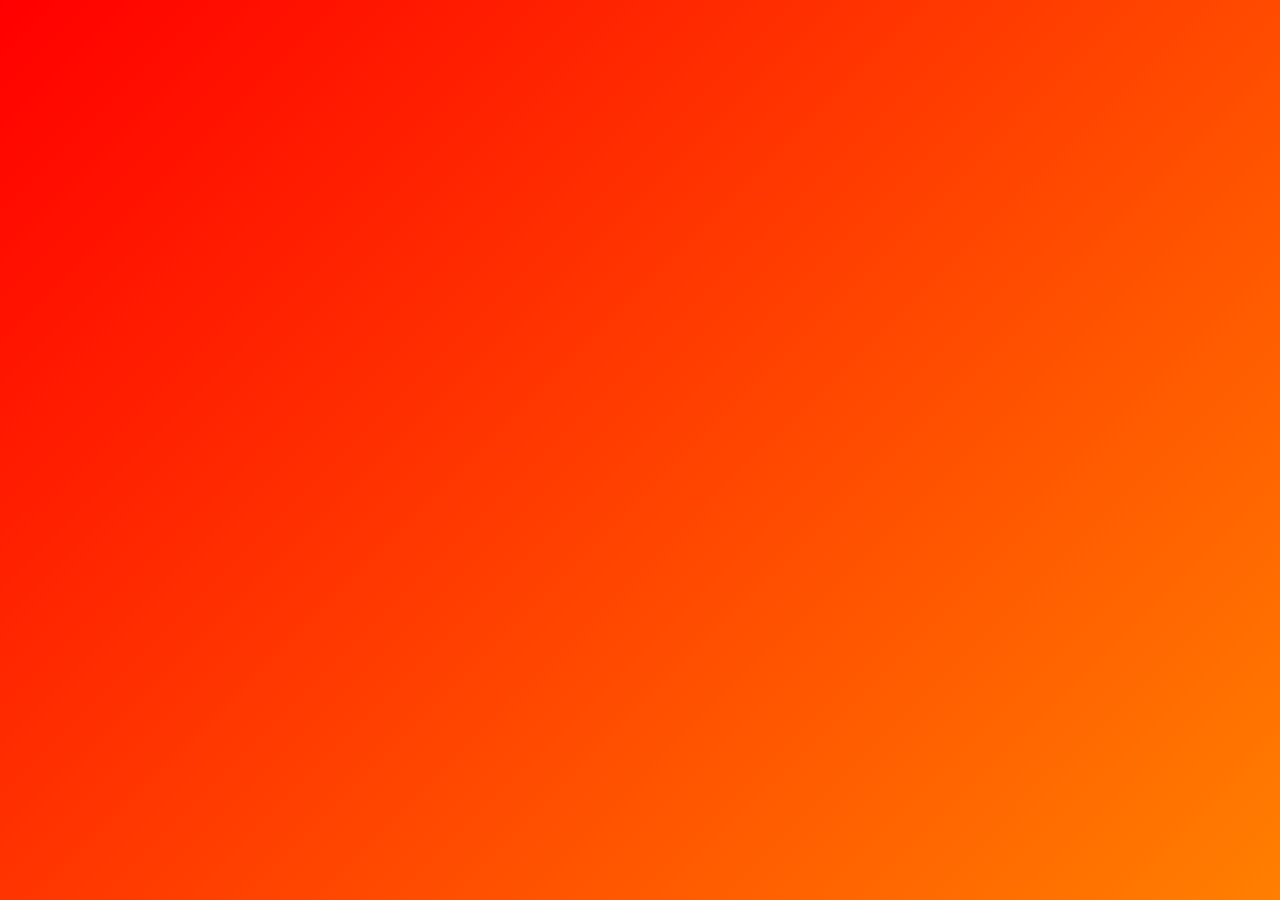
<file: templates/index.html>
<!DOCTYPE html>
<html lang="en">
<head>
    <meta charset="UTF-8">
    <meta name="viewport" content="width=device-width, initial-scale=1.0">
    <title>Chat App</title>
    <style>
        body {
            font-family: Arial, sans-serif;
            background: linear-gradient(135deg, rgb(240, 242, 245), rgb(255, 255, 255));
            color: #333;
            margin: 0;
            padding: 0;
            display: flex;
            justify-content: center;
            align-items: center;
            height: 100vh;
            overflow: hidden;
        }

        .intro {
            position: absolute;
            top: 0;
            left: 0;
            width: 100%;
            height: 100%;
            background: linear-gradient(135deg, #ff0000, #ff7f00, #ffff00, #00ff00, #0000ff, #4b0082, #8b00ff);
            background-size: 600% 600%;
            animation: gradientShift 10s ease infinite;
            color: #fff;
            display: flex;
            justify-content: center;
            align-items: center;
            z-index: 10;
        }

        @keyframes gradientShift {
            0% { background-position: 0% 0%; }
            50% { background-position: 100% 100%; }
            100% { background-position: 0% 0%; }
        }

        .intro h1 {
            font-size: 8vw; /* Adjusted for mobile screens */
            display: flex;
            overflow: hidden;
            color: #fff; /* Set text color to white */
            text-align: center;
        }

        .intro .letter {
            display: inline-block;
            opacity: 0;
            animation: pop 0.5s ease forwards;
        }

        .intro .letter:nth-child(1) { animation-delay: 0.1s; }
        .intro .letter:nth-child(2) { animation-delay: 0.2s; }
        .intro .letter:nth-child(3) { animation-delay: 0.3s; }
        .intro .letter:nth-child(4) { animation-delay: 0.4s; }
        .intro .letter:nth-child(5) { animation-delay: 0.5s; }
        .intro .letter:nth-child(6) { animation-delay: 0.6s; }
        .intro .letter:nth-child(7) { animation-delay: 0.7s; }
        .intro .letter:nth-child(8) { animation-delay: 0.8s; }
        .intro .letter:nth-child(9) { animation-delay: 0.9s; }
        .intro .letter:nth-child(10) { animation-delay: 1s; }
        .intro .letter:nth-child(11) { animation-delay: 1.1s; }
        .intro .letter:nth-child(12) { animation-delay: 1.2s; }

        @keyframes pop {
            0% {
                transform: scale(0.5);
                opacity: 0;
            }
            50% {
                transform: scale(1.2);
                opacity: 1;
            }
            100% {
                transform: scale(1);
                opacity: 1;
            }
        }

        .container {
            width: 100%;
            max-width: 500px;
            background: #fff;
            border-radius: 8px;
            box-shadow: 0 2px 10px rgba(0, 0, 0, 0.1);
            padding: 20px;
            text-align: center;
            opacity: 0;
            transform: translateY(-20px);
            animation: fadeInUp 1s forwards; /* No delay */
        }

        @keyframes fadeInUp {
            from {
                opacity: 0;
                transform: translateY(-20px);
            }
            to {
                opacity: 1;
                transform: translateY(0);
            }
        }

        h1 {
            color: #1877f2;
            margin-bottom: 20px;
        }

        input {
            width: calc(100% - 22px);
            padding: 10px;
            margin: 10px 0;
            border: 1px solid #ddd;
            border-radius: 4px;
            font-size: 16px;
            transition: all 0.3s ease;
        }

        input:focus {
            border-color: #1877f2;
            transform: scale(1.02);
        }

        button {
            background-color: #1877f2;
            color: #fff;
            border: none;
            padding: 10px 20px;
            border-radius: 4px;
            font-size: 16px;
            cursor: pointer;
            width: 100%;
            transition: all 0.3s ease;
        }

        button:hover {
            background-color: #165eab;
            transform: scale(1.05);
        }

        .footer {
            margin-top: 20px;
            font-size: 14px;
            color: #888;
        }

        .hidden {
            display: none;
        }
    </style>
</head>
<body>
    <div class="intro">
        <h1>
            <span class="letter">C</span>
            <span class="letter">H</span>
            <span class="letter">A</span>
            <span class="letter">T</span>
            <span class="letter"> </span>
            <span class="letter">R</span>
            <span class="letter">O</span>
            <span class="letter">O</span>
            <span class="letter">M</span>
        </h1>
    </div>

    <div class="container hidden">
        <h1>Welcome to the Chat App</h1>
        <input id="username" placeholder="Enter your name" type="text">
        <input id="room" placeholder="Enter room name" type="text">
        <button onclick="openChat()">Start Chat</button>
        <div class="footer">Powered by Your Chat App</div>
    </div>

    <script>
        window.addEventListener('load', () => {
            // Wait for the intro animation to complete
            setTimeout(() => {
                document.querySelector('.intro').style.display = 'none'; // Hide intro
                document.querySelector('.container').classList.remove('hidden'); // Show container
            }, 2000); // Match this with the actual duration of the intro animation (2 seconds)
        });

        function openChat() {
            const username = document.getElementById('username').value;
            const room = document.getElementById('room').value;
            if (username && room) {
                const url = `chat?username=${username}&room=${room}`;
                window.open(url, '_blank', 'width=400,height=400');
            } else {
                alert('Please enter both username and room.');
            }
        }
    </script>
</body>
</html>
</file>
